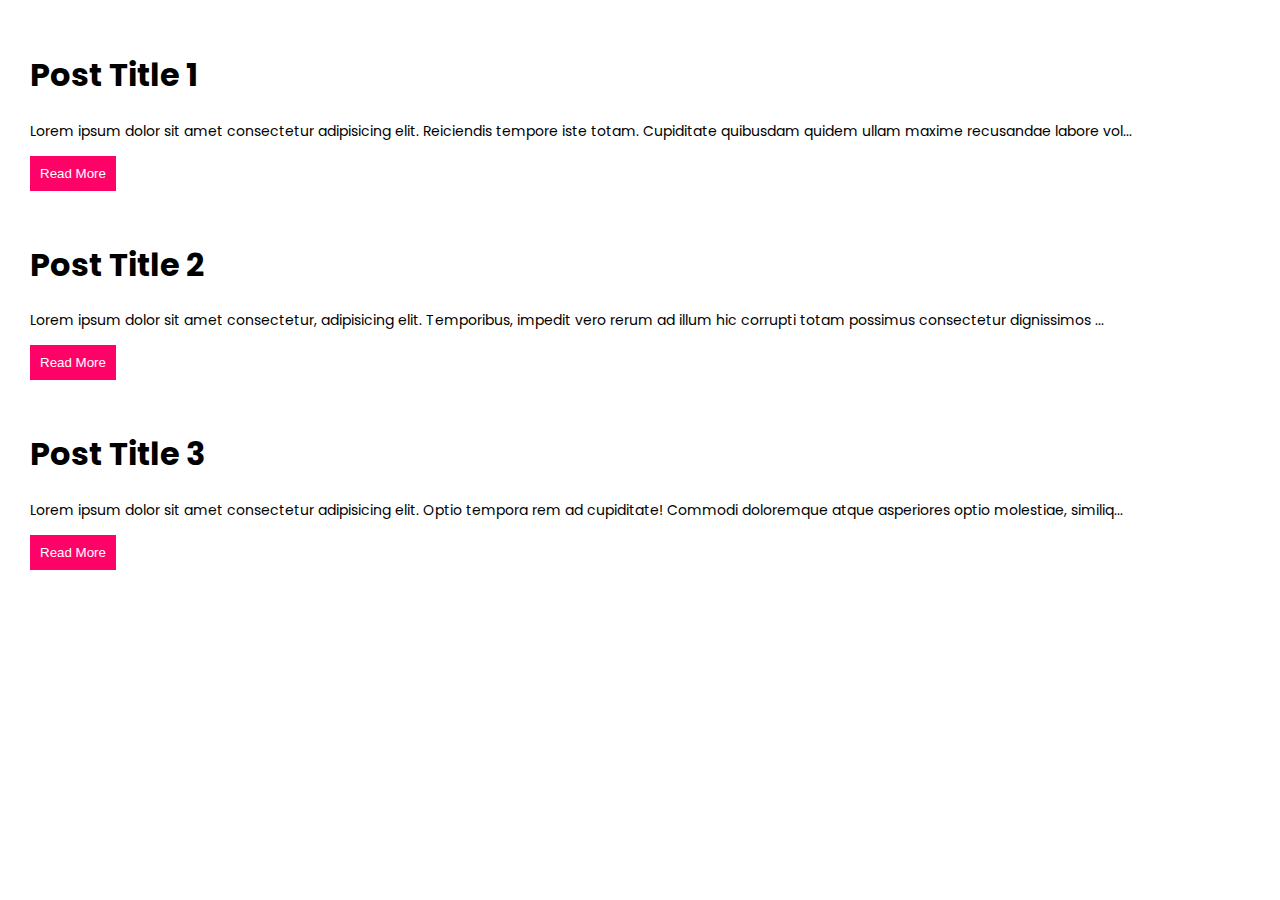
<file: multi_readmaor/index.html>
<!DOCTYPE html>
<html lang="en">
<head>
    <meta name="viewport" content="width=device-width, initial-scale=1.0">
    <title>Multiple Read More</title>
    <!-- Google Font -->
    <link href="https://fonts.googleapis.com/css2?family=Poppins&display=swap" rel="stylesheet">
    <!-- Stylesheet -->
    <link rel="stylesheet" href="style.css">
</head>
<body>
    <section>
        <div class="post">
            <h1>Post Title 1</h1>
            <p class="content">Lorem ipsum dolor sit amet consectetur adipisicing elit. Reiciendis tempore iste totam. Cupiditate quibusdam quidem ullam maxime recusandae labore voluptatum nesciunt fugiat. Nisi consectetur explicabo aspernatur non, commodi dignissimos velit at minima quibusdam reiciendis? Excepturi sed consequatur unde, autem, similique ipsum nobis quae maxime officiis reiciendis suscipit iure fugiat rem.</p>
            <button onclick="readMore(this)">Read More</button>
        </div>
        <div class="post">
            <h1>Post Title 2</h1>
            <p class="content">Lorem ipsum dolor sit amet consectetur, adipisicing elit. Temporibus, impedit vero rerum ad illum hic corrupti totam possimus consectetur dignissimos voluptas accusantium dicta ab laboriosam similique consequuntur voluptate, deserunt quam velit nostrum necessitatibus quod expedita. Error numquam deleniti placeat commodi, laborum odit velit ipsam modi ut ea, quaerat dolorem sit.</p>
            <button onclick="readMore(this)">Read More</button>
        </div>
        <div class="post">
            <h1>Post Title 3</h1>
            <p class="content">Lorem ipsum dolor sit amet consectetur adipisicing elit. Optio tempora rem ad cupiditate! Commodi doloremque atque asperiores optio molestiae, similique nostrum voluptatum non aspernatur voluptate vero omnis iusto alias nam obcaecati quaerat accusamus molestias harum vel odio consequuntur accusantium laboriosam sit nobis. Deleniti velit omnis commodi odio non nemo mollitia.</p>
            <button onclick="readMore(this)">Read More</button>
        </div>
    </section>

    <!-- Script -->
    <script src="script.js"></script>
</body>
</html>
</file>
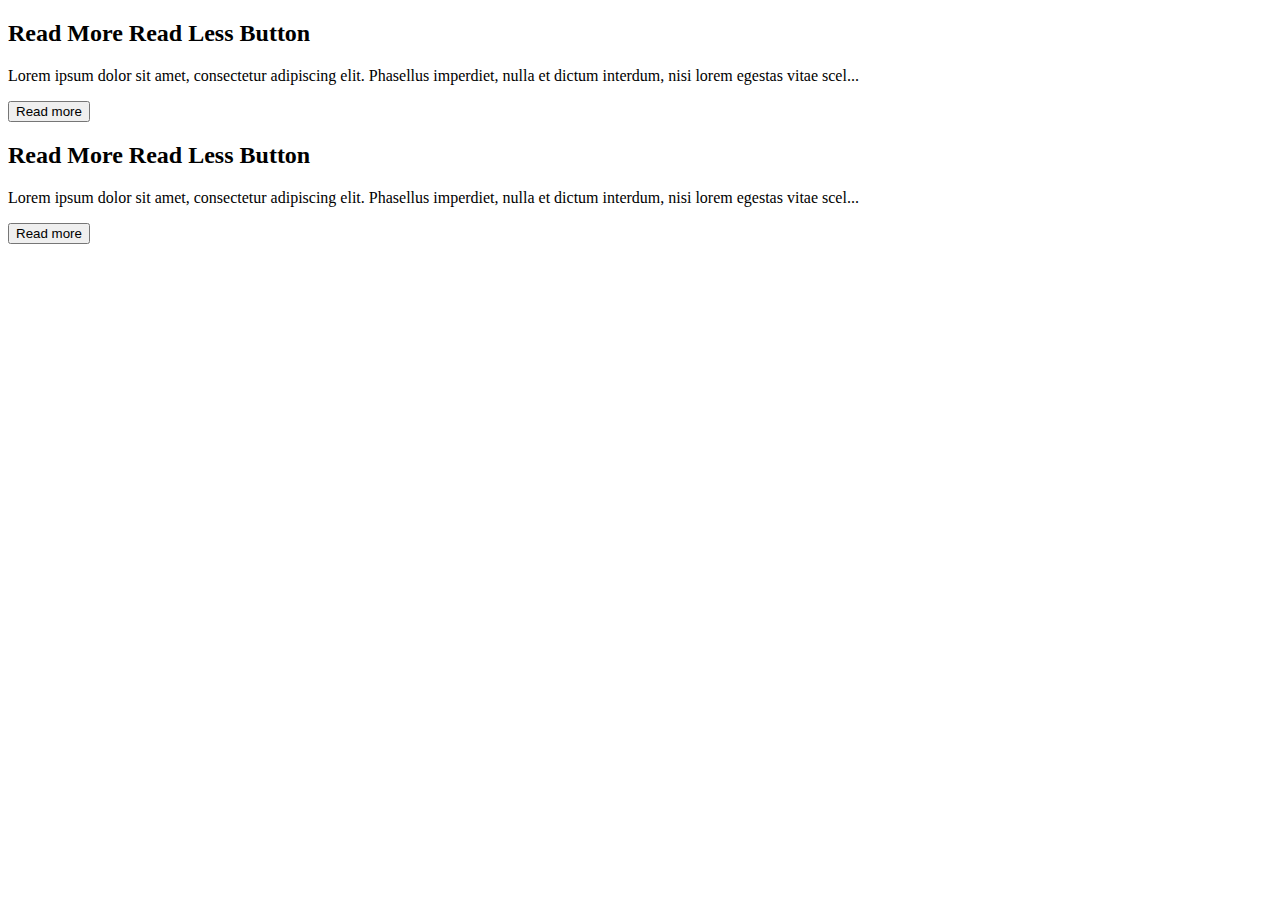
<file: test.html>
<!-- <!DOCTYPE html>
<html>
<head>
<meta name="viewport" content="width=device-width, initial-scale=1">
<style>
#more {display: none;}
</style>
</head>
<body>

<h2>Read More Read Less Button</h2>
<p>Lorem ipsum dolor sit amet, consectetur adipiscing elit. Phasellus imperdiet, nulla et dictum interdum, nisi lorem egestas vitae scel<span id="dots">...</span><span id="more">erisque enim ligula venenatis dolor. Maecenas nisl est, ultrices nec congue eget, auctor vitae massa. Fusce luctus vestibulum augue ut aliquet. Nunc sagittis dictum nisi, sed ullamcorper ipsum dignissim ac. In at libero sed nunc venenatis imperdiet sed ornare turpis. Donec vitae dui eget tellus gravida venenatis. Integer fringilla congue eros non fermentum. Sed dapibus pulvinar nibh tempor porta.</span></p>
<button onclick="myFunction()" id="myBtn">Read more</button>

<script>
function myFunction() {
  var dots = document.getElementById("dots");
  var moreText = document.getElementById("more");
  var btnText = document.getElementById("myBtn");

  if (dots.style.display === "none") {
    dots.style.display = "inline";
    btnText.innerHTML = "Read more"; 
    moreText.style.display = "none";
  } else {
    dots.style.display = "none";
    btnText.innerHTML = "Read less"; 
    moreText.style.display = "inline";
  }
}
</script> -->


<!-- 
<h2>Read More Read Less Button</h2>
<p>Lorem ipsum dolor sit amet, consectetur adipiscing elit. 
  Phasellus imperdiet, nulla et
   dictum interdum, nisi lorem egestas
    vitae scel<span id="dots1">...</span><span id="more1">erisque enim 
      ligula venenatis dolor. Maecenas nisl est, ultrices nec
       congue eget, auctor vitae massa. Fusce luctus vestibulum 
       augue ut aliquet. Nunc sagittis dictum nisi, sed ullamcorper
        ipsum dignissim ac. In at libero sed nunc venenatis 
        imperdiet sed ornare turpis. Donec vitae dui eget tellus 
        ravida venenatis. Integer fringilla congue eros non
        fermentum. Sed dapibus pulvinar nibh tempor porta.</span></p>
<button onclick="myFunction1()" id="myBtn1">Read more</button>

<script>
function myFunction1() {
  var dots = document.getElementById("dots1");
  var moreText = document.getElementById("more1");
  var btnText = document.getElementById("myBtn1");

  if (dots.style.display === "none") {
    dots.style.display = "inline";
    btnText.innerHTML = "Read more"; 
    moreText.style.display = "none";
  } else {
    dots.style.display = "none";
    btnText.innerHTML = "Read less"; 
    moreText.style.display = "inline";
  }
}
</script> -->




<!-- 
<h2>Read More Read Less Button</h2>
<p>Lorem ipsum dolor sit amet, consectetur adipiscing elit. 
  Phasellus imperdiet, nulla et dictum interdum, nisi lorem 
  egestas vitae scel<span id="dots1">...</span><span id="more">erisque 
  enim ligula venenatis dolor. Maecenas nisl est, ultrices nec congue eget,
  auctor vitae massa. Fusce luctus vestibulum augue ut aliquet. 
  Nunc sagittis dictum nisi, sed ullamcorper ipsum dignissim ac. 
  In at libero sed nunc venenatis imperdiet sed ornare turpis. Donec 
  vitae dui eget tellus gravida venenatis. Integer fringilla congue 
  eros non fermentum. Sed dapibus pulvinar nibh tempor porta.</span></p>
<button onclick="myFunction11()" id="myBtn1">Read more</button>

<script>
function myFunction11() {
  var dots = document.getElementById("dots1");
  var moreText = document.getElementById("more");
  var btnText = document.getElementById("myBtn1");

  if (dots.style.display === "none") {
    dots.style.display = "inline";
    btnText.innerHTML = "Read more"; 
    moreText.style.display = "none";
  } else {
    dots.style.display = "none";
    btnText.innerHTML = "Read less"; 
    moreText.style.display = "inline";
  }
}
</script>



</body>
</html>  -->


<!DOCTYPE html>
<html>
<head>
<meta name="viewport" content="width=device-width, initial-scale=1">
<style>
#more {display: none;}
</style>
</head>
<body>

<h2>Read More Read Less Button</h2>
<p>Lorem ipsum dolor sit amet, consectetur adipiscing elit. Phasellus imperdiet, nulla et dictum interdum, nisi lorem egestas vitae scel<span id="dots">...</span><span id="more">erisque enim ligula venenatis dolor. Maecenas nisl est, ultrices nec congue eget, auctor vitae massa. Fusce luctus vestibulum augue ut aliquet. Nunc sagittis dictum nisi, sed ullamcorper ipsum dignissim ac. In at libero sed nunc venenatis imperdiet sed ornare turpis. Donec vitae dui eget tellus gravida venenatis. Integer fringilla congue eros non fermentum. Sed dapibus pulvinar nibh tempor porta.</span></p>
<button onclick="myFunction()" id="myBtn">Read more</button>

<h2>Read More Read Less Button</h2>
<p>Lorem ipsum dolor sit amet, consectetur adipiscing elit. Phasellus imperdiet, nulla et dictum interdum, nisi lorem egestas vitae scel<span id="dots">...</span><span id="more">erisque enim ligula venenatis dolor. Maecenas nisl est, ultrices nec congue eget, auctor vitae massa. Fusce luctus vestibulum augue ut aliquet. Nunc sagittis dictum nisi, sed ullamcorper ipsum dignissim ac. In at libero sed nunc venenatis imperdiet sed ornare turpis. Donec vitae dui eget tellus gravida venenatis. Integer fringilla congue eros non fermentum. Sed dapibus pulvinar nibh tempor porta.</span></p>
<button onclick="myFunction()" id="myBtn1">Read more</button>


<script>
function myFunction() {
  var dots = document.getElementById("dots");
  var moreText = document.getElementById("more");
  var btnText = document.getElementById("myBtn");

  if (dots.style.display === "none") {
    dots.style.display = "inline";
    btnText.innerHTML = "Read more"; 
    moreText.style.display = "none";
  } else {
    dots.style.display = "none";
    btnText.innerHTML = "Read less"; 
    moreText.style.display = "inline";
  }
}
</script>

</body>
</html>
</file>
<file: multi_readmaor/style.css>
body{
    padding: 30px;
    margin: 0;
}
.post{
    font-family: "Poppins",sans-serif;
}
.post p{
    font-size: 14px;
}
.post button{
    padding: 10px;
    background-color: #ff0268;
    color: #ffffff;
    border: none;
    cursor: pointer;
}
.post:not(:last-child){
    margin-bottom: 50px;
}
.hide{
    display: none;
}
</file>
